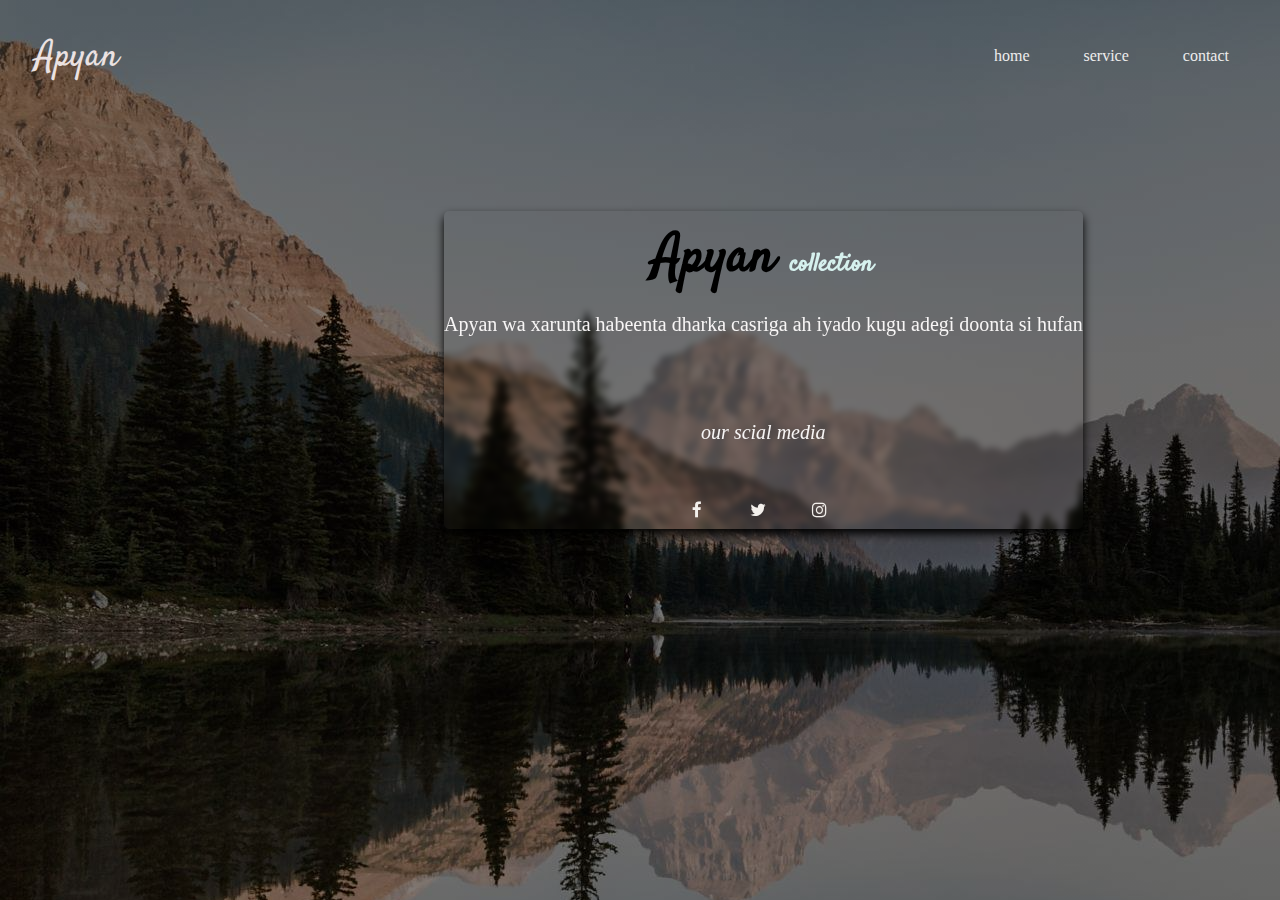
<file: index.html>
<!DOCTYPE html>
<html lang="en">
<head>
  <meta charset="UTF-8">
  <meta http-equiv="X-UA-Compatible" content="IE=edge">
  <meta name="viewport" content="width=, initial-scale=1.0">
  <meta http-equiv="refresh" content="10">
  <title>Apyan</title>
  <link rel="preconnect" href="https://fonts.googleapis.com">
<link rel="preconnect" href="https://fonts.gstatic.com" crossorigin>
<link href="https://fonts.googleapis.com/css2?family=Alkatra&family=Dancing+Script:wght@500;700&family=Satisfy&display=swap" rel="stylesheet">

<link rel="preconnect" href="https://fonts.googleapis.com">
<link rel="preconnect" href="https://fonts.gstatic.com" crossorigin>
<link href="https://fonts.googleapis.com/css2?family=Alkatra&family=Dancing+Script:wght@500;700&family=Satisfy&display=swap" rel="stylesheet"><link rel="stylesheet" href="https://cdnjs.cloudflare.com/ajax/libs/font-awesome/4.7.0/css/font-awesome.min.css">   
<link rel="stylesheet" href="style.css">
<link rel="stylesheet" href="hme.css">
</head>
<body class="body">
 
<header>
<nav class="nv2">
  <p class="logo" style="
    font-size: 36px;
    " >
    Apyan  
    </p>
  <ul class="nv2">
    <li class="lst"> <a href="index.html">home</a>  </li>
    <li class="lst"> <a href="service.html">service</a> </li>
    <li class="lst"> <a href="contect.html">contact</a> </li>

  </ul>
  
</nav>
</header>
  
  
  <main>


    <div class="hme">
      <h1 style="
        font-family: 'Alkatra', cursive;
font-family: 'Dancing Script', cursive;
font-family: 'Satisfy', cursive;
font-size: 53px;
color: black;
        ">Apyan 
        <span style="
        color: rgb(214, 241, 238);
        font-size: 25px;
        ">collection</span></h1>
  <p>Apyan wa xarunta habeenta dharka casriga ah iyado kugu adegi doonta si hufan</p>
  <br>
<br>
  <div class="icons">
  <p class="social" > <center><i class="social">our scial media</i> </center>  </p>
  <br>
  <a href="https://www.facebook.com/profile.php?id=100054449588328" class="fa fa-facebook" target="_blank"></a>  
<a href="#" class="fa fa-twitter"></a>  
<a href="https://instagram.com/ilzimmoha5?igshid=ZDdkNTZiNTM=" class="fa fa-instagram" target="_blank"></a>  
</div>


</div>
   






  </main>


  

</body>
</html>
</file>
<file: style.css>
*{
padding: 0%;
margin: 0%;
background-image: ur;
}
html,body{
   height: 100%; 
   
}
body{
  background-image: linear-gradient(rgba(0,0,0,0.5) ,rgba(0,0,0,0.5)), url(pic/Banff\ Helicopter\ Elopement\ Photographers\ _\ Film\ &\ Forest\ Photography\ \(1\).jpeg);
  background-color: ;
  background-repeat: no-repeat;
}
.header{
  
z-index: 1;
  
}
.logo{
width: 100%;
margin-top: 19px;
font-family: 'Alkatra', cursive;
font-family: 'Dancing Script', cursive;
font-family: 'Satisfy', cursive;
margin-left: 23px;
font-size: larger;
}
.nav-bar{
  background-color: rgb(194, 195, 202);
  border-radius: 6px;
  padding: 2px;
  display: block;
  position: fixed;
top: 0%;
  width: 100%;
z-index: 1000;
  
}
.nav-bar li{
  list-style: none;
  margin: 23px 27px;
}
.nav-bar ul{
  
}
.nav-bar li a{
  padding: 3px 3px;
  text-decoration: none;
  color: rgb(31, 30, 30);
}
.nav-bar li a:hover{
  background-color: rgb(63, 49, 88);
  color: white;
  border-radius: 25px;
  padding: 8px 9px;
  }
.nav-bar li a:active{
opacity: 0.5;

}
.search{
  color: black;
  padding: 12px 25px;
  border-radius: 25px;
  border: none;
}
.nav-bar input{
  border: 2px solid rgb(250, 247, 247);
  padding: 3px 17px;
  width: 129px;
}
.lift{
  float: left;
  align-items: center;
  display: flex;
}
.center{
  display: inline-block;
  
}

.center ul{
  display: flex;
  
}
.center a.active{
    background-color: #197571;
    color: white;
  border-radius: 6px;
  
}
.right{
  float: right;
  margin-top: 23px;
  display: flex;
  flex: ;
}
.sec1{
  margin-top: 0%;
  padding: 13px;
  border-radius: 10px;
  display: inline-block;
color: beige;
background-color: rgb(70, 67, 67);
float: right;
width: 200px;
}
.co{
  font-family: 'Alkatra', cursive;
font-family: 'Dancing Script', cursive;
font-family: 'Satisfy', cursive;
margin-left: 23px;
font-size: larger;
text-align: center;

}
.pr{
margin: 12px;
background-color: grey;
padding: 9px;
border-radius: 12px;
}
#content
{ 
left: 32px;
  text-align: left;
  
  padding: 12px;
  background-color: #E5E5DB;
color: black;
margin-right: 22px;
border-radius: 12px;
margin-top: 23px;

}

.form_settings
{ margin: 15px 0 0 0;}

.form_settings p
{ padding: 0 0 4px 0;}

.form_settings span
{ float: left; 
  width: 200px; 
  text-align: left;}
  
.form_settings input, .form_settings textarea
{ padding: 5px; 
  width: 299px; 
  font: 100% arial; 
  border: 1px solid #E5E5DB; 
  background: #FFF; 
  color: #47433F;}
  
.form_settings .submit
{ font: 100% arial; 
  border: 0; 
  width: 99px; 
  margin: 0 0 0 212px; 
  height: 33px;
  padding: 2px 0 3px 0;
  cursor: pointer; 
  background: #3B3B3B; 
  color: #FFF;}

.form_settings textarea, .form_settings select
{ font: 100% arial; 
  width: 299px;}

.form_settings select
{ width: 310px;}

.form_settings .checkbox
{ margin: 4px 0; 
  padding: 0; 
  width: 14px;
  border: 0;
  background: none;}

.sr{
  text-align: center;
  line-height: 1.8;
  text-transform: capitalize;
  font-family: 'Alkatra', cursive;
font-family: 'Dancing Script', cursive;
font-family: 'Satisfy', cursive;
}
  #site_content
{ 

  margin: 50px;
  padding: 10px 20px 30px 20px;
  background: #d0d0da url(back.png) repeat-y;
  border: 15px solid #e2dddd;
}
#site_content .ar-conteiner{
  display: grid;
  grid-template-columns: repeat(auto-fit,minmax(270px,1fr));
  gap: 27px;
  
  
}
#site_content .ar-conteiner .main{
  box-sizing: border-box;
  box-shadow: 0 5px  10px rgba(0, 0, 0, 2);
  border-radius: 5px;
  background: rgb(155, 148, 160);
  text-align: center;
  padding: 30px 20px;

}
#site_content .ar-conteiner .main:hover{
  box-shadow: 0 0 0 rgba(0, 5px, 10px, 3);
  transform: scale(1.04);
}
#site_content .ar-conteiner .main{
  
}
.main>img{
  width: 100px;
  height: 200px;
  border-radius: 20px;
}
@media(max-width: 768px;){
  #site_content .body
padding: 20px;
}
    
  
  .fa{
    margin: 3px;
    padding-top: 12px;
 padding: 1px,1px,1px,1px;
    font-size: 17px;
    width: 50px;
    height: 25px;
    text-align: center;
    text-decoration: none;
    border-radius: 12.5px;
    color: rgb(243, 240, 236);
  }
  .fa-facebook:hover{
    background-color: rgb(66 ,103 ,178);
  color: white;
  }
  .fa-instagram:hover{
    background-color: rgb(180, 65, 65);
  color: white;
  }
  .fa-twitter:hover {
    background-color: rgb(29 ,161, 242);
    color: white;
  }
  .im .card{
    box-sizing: border-box;
  box-shadow: 0 5px  10px rgba(0, 0, 0, 2);
  border-radius: 5px;
  text-align: center;
  padding: 30px 20px;
  align-items: center;
  }
  .im{
    margin-right: 24px;
    margin-left: 234px;
  }
  .card{
display: inline-block;
margin: 29px;


  }
  .nme{
    text-align: center;
   
  }

 footer{
  color: rgb(252, 250, 250);
  padding: 19px;
  text-align: center;
  background-color: #3B3B3B;

 }
 .ftr{
  color:  rgb(211, 208, 208);
  text-decoration: none;
  list-style: none;
 }
</file>
<file: hme.css>
.nv2{
  color: rgb(235, 226, 226);
  display: inline-block;
 display: flex;
padding: 12px;
}
.lst{
text-align: right;
margin-right: 12px;
margin: 23px 27px;
list-style: none;
}
.lst a{
  color: rgb(238, 237, 237);
  text-decoration: none;
}
.lst a:hover{
  background-color: rgb(238, 238, 240);
  color: rgb(24, 23, 23);
  padding: 7px;
  border-radius: 6px;
}
.lst a:active{
  background-color: rgb(138, 185, 138);
  color: white;
}
.hme{
  backdrop-filter: blur(3px);
  color: rgb(247, 245, 245);
  font-size: 20px;
  display: inline-block;
  margin-left: 444px;
  margin-right: 100px;
  text-align: center;
  margin-top: 99px;
  line-height: 1.8;
  box-sizing: border-box;
  box-shadow: 0 5px  10px rgba(0, 0, 0, 2);
  border-radius: 5px;
}
@media(max-width: 768px;){
  .hme{
padding: 20px;
}
.social{
color: rgb(200, 236, 200);
}
.icons{
  
}
</file>
